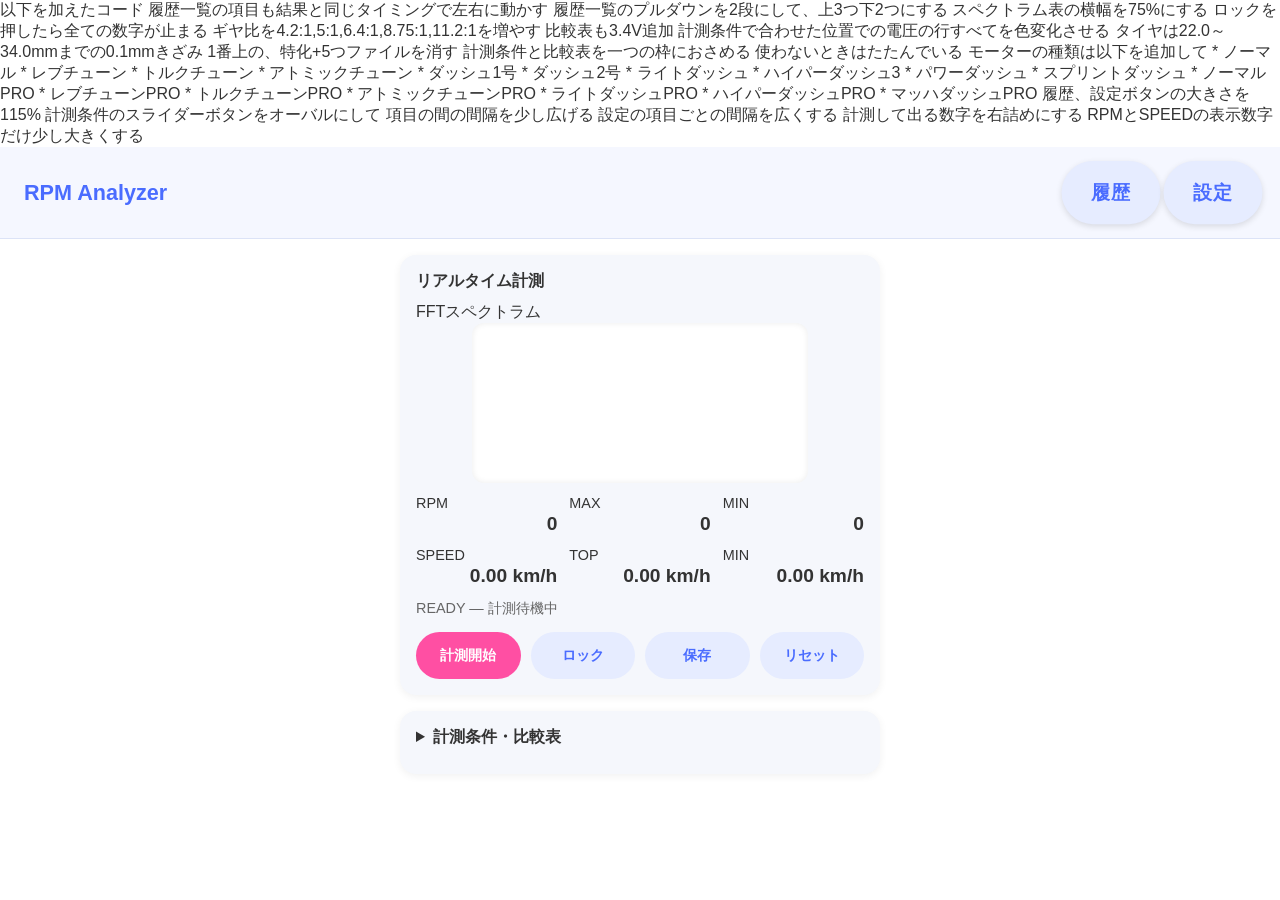
<file: index.html>
以下を加えたコード
履歴一覧の項目も結果と同じタイミングで左右に動かす
履歴一覧のプルダウンを2段にして、上3つ下2つにする
スペクトラム表の横幅を75%にする
ロックを押したら全ての数字が止まる
ギヤ比を4.2:1,5:1,6.4:1,8.75:1,11.2:1を増やす
比較表も3.4V追加
計測条件で合わせた位置での電圧の行すべてを色変化させる
タイヤは22.0～34.0mmまでの0.1mmきざみ
1番上の、特化+5つファイルを消す
計測条件と比較表を一つの枠におさめる
使わないときはたたんでいる
モーターの種類は以下を追加して
* ノーマル
* レブチューン
* トルクチューン
* アトミックチューン
* ダッシュ1号
* ダッシュ2号
* ライトダッシュ
* ハイパーダッシュ3
* パワーダッシュ
* スプリントダッシュ
* ノーマルPRO
* レブチューンPRO
* トルクチューンPRO
* アトミックチューンPRO
* ライトダッシュPRO
* ハイパーダッシュPRO
* マッハダッシュPRO


履歴、設定ボタンの大きさを115%
計測条件のスライダーボタンをオーバルにして
項目の間の間隔を少し広げる
設定の項目ごとの間隔を広くする
計測して出る数字を右詰めにする
RPMとSPEEDの表示数字だけ少し大きくする



<!DOCTYPE html>
<html lang="ja">
<head>
  <meta charset="UTF-8">
  <title>RPM Analyzer — 8192 FFT + Lock + History + Comparison</title>
  <meta name="viewport" content="width=device-width, initial-scale=1.0">

  <style>

    /* ============================================================
       Base
    ============================================================ */
    body {
      margin: 0;
      padding: 0;
      background: #ffffff;
      font-family: "Noto Sans JP", -apple-system, BlinkMacSystemFont, sans-serif;
      color: #333;
    }

    /* ============================================================
       Header
    ============================================================ */
    .header {
      display: flex;
      justify-content: space-between;
      align-items: center;
      padding: 18px 24px;
      background: #f5f7ff;
      border-bottom: 1px solid #dce3f7;
    }

    .header-title {
      font-size: 1.35rem;
      font-weight: 700;
      color: #4a6cff;
    }

    .header-buttons {
      display: flex;
      gap: 16px;
    }

    .header-buttons button {
      padding: 16px 26px;
      border-radius: 999px;
      background: #e6ecff;
      color: #4a6cff;
      font-size: 1.05rem;
      font-weight: 700;
      border: none;
      box-shadow: 0 2px 6px rgba(0,0,0,0.12);
      transform: scale(1.15); /* 履歴・設定ボタン 115% */
    }

    /* ============================================================
       Main Container
    ============================================================ */
    .main-container {
      padding: 16px;
      max-width: 480px;
      margin: 0 auto;
    }

    /* ============================================================
       Card
    ============================================================ */
    .card {
      background: #f5f7fc;
      border-radius: 16px;
      padding: 16px;
      margin-bottom: 16px;
      box-shadow: 0 2px 8px rgba(0,0,0,0.06);
    }

    .card-title {
      font-size: 1rem;
      font-weight: 700;
      margin-bottom: 10px;
    }

    /* ============================================================
       FFT Spectrum
    ============================================================ */
    #waveCanvas {
      width: 75%;              /* 横幅75% */
      height: 160px;
      background: #ffffff;
      border-radius: 12px;
      box-shadow: inset 0 0 6px rgba(0,0,0,0.08);
      margin: 0 auto;
      display: block;
    }

    /* ============================================================
       RPM / SPEED Display
    ============================================================ */
    .rpm-grid, .speed-grid {
      display: grid;
      grid-template-columns: repeat(3, 1fr);
      gap: 12px; /* 間隔広げる */
      margin-top: 12px;
    }

    .rpm-grid div, .speed-grid div {
      display: flex;
      flex-direction: column;
      font-size: 0.9rem;
    }

    .rpm-grid span:last-child,
    .speed-grid span:last-child {
      font-weight: 700;
      margin-top: 2px;
      text-align: right;       /* 右詰め */
      font-size: 1.2rem;       /* 数字だけ大きく */
    }

    /* ============================================================
       Status Line
    ============================================================ */
    .status-line {
      margin-top: 12px;
      font-size: 0.9rem;
      color: #666;
    }

    /* ============================================================
       Buttons
    ============================================================ */
    .realtime-buttons {
      display: grid;
      grid-template-columns: repeat(4, 1fr);
      gap: 10px;
      margin-top: 14px;
    }

    .primary-btn, .secondary-btn {
      padding: 14px 0;
      border-radius: 999px;
      font-size: 0.9rem;
      font-weight: 700;
      border: none;
    }

    .primary-btn {
      background: #ff4fa3;
      color: #fff;
    }

    .secondary-btn {
      background: #e6ecff;
      color: #4a6cff;
    }

    /* ============================================================
       Sliders (Oval thumb)
    ============================================================ */
    input[type="range"] {
      width: 100%;
      -webkit-appearance: none;
      height: 6px;
      border-radius: 999px;
      background: #e3e7f5;
      outline: none;
      margin-top: 10px; /* 間隔広げる */
    }

    input[type="range"]::-webkit-slider-thumb {
      -webkit-appearance: none;
      width: 28px;         /* オーバル */
      height: 18px;
      background: #ffffff;
      border-radius: 999px;
      border: 2px solid #4a6cff;
    }

    /* ============================================================
       Comparison Table
    ============================================================ */
    .comparison-table {
      width: 100%;
      border-collapse: collapse;
      font-size: 0.9rem;
      margin-top: 10px;
    }

    .comparison-table th, .comparison-table td {
      border: 1px solid #dce3f7;
      padding: 6px;
      text-align: right;
    }

    .comparison-table th:first-child,
    .comparison-table td:first-child {
      text-align: left;
    }

    .highlight-row {
      background: rgba(120, 160, 255, 0.18);
    }

    .highlight-col {
      background: rgba(255, 150, 200, 0.18);
    }

    /* ============================================================
       Modal Common
    ============================================================ */
    .modal-backdrop {
      position: fixed;
      inset: 0;
      background: rgba(0,0,0,0.35);
      display: flex;
      justify-content: center;
      align-items: flex-end;
    }

    .modal {
      width: 100%;
      max-width: 480px;
      background: #f5f7fc;
      border-radius: 18px 18px 0 0;
      padding: 18px;
      position: relative;
    }

    .modal-title {
      font-size: 1.1rem;
      font-weight: 700;
      margin-bottom: 12px;
    }

    .hidden {
      display: none;
    }

    /* ============================================================
       History Filter (2段構造)
    ============================================================ */
    .history-filter {
      display: grid;
      grid-template-columns: repeat(3, 1fr);
      grid-template-rows: repeat(2, auto);
      gap: 10px;
      margin-bottom: 12px;
    }

    .history-filter select {
      padding: 10px;
      border-radius: 10px;
      border: 1px solid #c7d6ff;
      background: #ffffff;
      font-size: 0.9rem;
    }

    /* ============================================================
       History List
    ============================================================ */
    .history-header-fixed {
      position: sticky;
      top: 0;
      background: #e6ecff;
      padding: 8px;
      font-size: 0.9rem;
      font-weight: 700;
      display: grid;
      grid-template-columns: 90px 70px 80px 60px 70px 70px 60px 80px;
      border-bottom: 1px solid #c7d6ff;
    }

    .history-list {
      max-height: 50vh;
      overflow-y: auto;
    }

    .history-row {
      display: grid;
      grid-template-columns: 90px 70px 80px 60px 70px 70px 60px 80px;
      padding: 8px;
      border-bottom: 1px solid #e3e7f5;
      font-size: 0.9rem;
      transition: transform 0.15s linear; /* FFTと同期して左右に動かす */
    }

    /* ============================================================
       Save Modal
    ============================================================ */
    .text-input {
      width: 100%;
      padding: 10px;
      border-radius: 10px;
      border: 1px solid #c7d6ff;
      background: #ffffff;
      font-size: 1rem;
    }

    .save-buttons {
      margin-top: 16px;
      display: flex;
      flex-direction: column;
      gap: 12px;
    }

    .close-btn {
      margin-top: 16px;
      width: 100%;
      padding: 16px 0;
      border-radius: 999px;
      background: #e6ecff;
      color: #4a6cff;
      font-weight: 700;
      font-size: 1.6rem;
      border: none;
    }

    /* ============================================================
       Settings Modal
    ============================================================ */
    .help-btn {
      position: absolute;
      top: 10px;
      right: 14px;
      width: 32px;
      height: 32px;
      border-radius: 50%;
      background: #e6ecff;
      color: #4a6cff;
      font-weight: 700;
      border: none;
      font-size: 1.2rem;
    }

    .help-text {
      margin-top: 14px;
      background: #f5f7ff;
      padding: 14px;
      border-radius: 12px;
      font-size: 0.95rem;
      line-height: 1.4;
    }

    .setting-item {
      margin-bottom: 18px; /* 設定項目の間隔を広げる */
    }

  </style>
</head>
<body>

  <!-- ===== Header ===== -->
  <div class="header">
    <div class="header-title">RPM Analyzer</div>
    <div class="header-buttons">
      <button id="historyBtn">履歴</button>
      <button id="settingsBtn">設定</button>
    </div>
  </div>

  <!-- ===== Main Container ===== -->
  <div class="main-container">

    <!-- ===== リアルタイム計測 ===== -->
    <section class="card">
      <div class="card-title">リアルタイム計測</div>

      <div class="fft-header">FFTスペクトラム</div>
      <canvas id="waveCanvas"></canvas>

      <div class="rpm-grid">
        <div><span>RPM</span><span id="rpmNow">0</span></div>
        <div><span>MAX</span><span id="rpmMax">0</span></div>
        <div><span>MIN</span><span id="rpmMin">0</span></div>
      </div>

      <div class="speed-grid">
        <div><span>SPEED</span><span id="speedNow">0.00 km/h</span></div>
        <div><span>TOP</span><span id="speedTop">0.00 km/h</span></div>
        <div><span>MIN</span><span id="speedMin">0.00 km/h</span></div>
      </div>

      <div class="status-line" id="statusLine">READY — 計測待機中</div>

      <div class="realtime-buttons">
        <button class="primary-btn" id="startBtn">計測開始</button>
        <button class="secondary-btn" id="lockBtn">ロック</button>
        <button class="secondary-btn" id="saveBtn">保存</button>
        <button class="secondary-btn" id="resetBtn">リセット</button>
      </div>
    </section>

    <!-- ===== 計測条件 + 比較表（折りたたみ） ===== -->
    <details class="card" id="conditionBlock">
      <summary class="card-title">計測条件・比較表</summary>

      <!-- 計測条件 -->
      <div class="setting-row">
        <span>電圧</span><span id="voltageLabel">2.8 V</span>
      </div>
      <input id="voltageRange" type="range" min="2.2" max="3.4" step="0.1" value="2.8" />

      <div class="setting-row">
        <span>ギヤ比</span><span id="gearLabel">3.5:1</span>
      </div>
      <input id="gearRange" type="range" min="0" max="7" step="1" value="0" />

      <div class="setting-row">
        <span>タイヤ径</span><span id="tireLabel">26.0 mm</span>
      </div>
      <input id="tireRange" type="range" min="22.0" max="34.0" step="0.1" value="26.0" />

      <!-- 比較表 -->
      <table class="comparison-table">
        <thead>
          <tr>
            <th>電圧 (V)</th>
            <th>モーターRPM</th>
            <th>3.5:1</th>
            <th>3.7:1</th>
            <th>4.0:1</th>
            <th>4.2:1</th>
            <th>5.0:1</th>
            <th>6.4:1</th>
            <th>8.75:1</th>
            <th>11.2:1</th>
          </tr>
        </thead>
        <tbody id="comparisonBody"></tbody>
      </table>

    </details>

  </div><!-- main-container 終了 -->

  <!-- ===== 履歴モーダル ===== -->
  <div id="historyModalBackdrop" class="modal-backdrop hidden">
    <div class="modal">
      <div class="modal-title">履歴一覧</div>

      <div class="history-filter">
        <!-- 上段3つ -->
        <select id="filterVoltage"><option value="">電圧指定なし</option></select>
        <select id="filterGear"><option value="">ギヤ比指定なし</option></select>
        <select id="filterTire"><option value="">タイヤ径指定なし</option></select>

        <!-- 下段2つ -->
        <select id="filterMotor"><option value="">モーター指定なし</option></select>
        <select id="filterName"><option value="">名前指定なし</option></select>
      </div>

      <div class="history-header-fixed">
        <span>日付</span>
        <span>名前</span>
        <span>モーター</span>
        <span>電圧</span>
        <span>ギヤ比</span>
        <span>タイヤ径</span>
        <span>RPM</span>
        <span>SPEED</span>
      </div>

      <div class="history-list" id="historyList"></div>

      <button id="closeHistory" class="close-btn">閉じる</button>
    </div>
  </div>

  <!-- ===== 保存モーダル ===== -->
  <div id="saveModalBackdrop" class="modal-backdrop hidden">
    <div class="modal">
      <div class="modal-title">保存</div>

      <div class="setting-item">
        <div class="setting-label">名前（8文字まで）</div>
        <input id="saveNameInput" type="text" maxlength="8" class="text-input" />
      </div>

      <div class="setting-item">
        <div class="setting-label">モーター種類</div>
        <select id="motorTypeSelect" class="text-input">
          <option value="">選択なし</option>

          <!-- 追加されたモーター種類 -->
          <option value="ノーマル">ノーマル</option>
          <option value="レブチューン">レブチューン</option>
          <option value="トルクチューン">トルクチューン</option>
          <option value="アトミックチューン">アトミックチューン</option>
          <option value="ダッシュ1号">ダッシュ1号</option>
          <option value="ダッシュ2号">ダッシュ2号</option>
          <option value="ライトダッシュ">ライトダッシュ</option>
          <option value="ハイパーダッシュ3">ハイパーダッシュ3</option>
          <option value="パワーダッシュ">パワーダッシュ</option>
          <option value="スプリントダッシュ">スプリントダッシュ</option>
          <option value="ノーマルPRO">ノーマルPRO</option>
          <option value="レブチューンPRO">レブチューンPRO</option>
          <option value="トルクチューンPRO">トルクチューンPRO</option>
          <option value="アトミックチューンPRO">アトミックチューンPRO</option>
          <option value="ライトダッシュPRO">ライトダッシュPRO</option>
          <option value="ハイパーダッシュPRO">ハイパーダッシュPRO</option>
          <option value="マッハダッシュPRO">マッハダッシュPRO</option>
        </select>
      </div>

      <div class="save-buttons">
        <button id="saveConfirmBtn" class="primary-btn">保存する</button>
        <button id="saveCancelBtn" class="close-btn">キャンセル</button>
      </div>
    </div>
  </div>

  <!-- ===== 設定モーダル ===== -->
  <div id="settingsModalBackdrop" class="modal-backdrop hidden">
    <div class="modal">
      <button id="helpButton" class="help-btn">？</button>
      <div class="modal-title">設定</div>

      <div id="helpText" class="help-text hidden">
        <p><strong>ノイズ閾値：</strong>不要な信号や乱れ（ノイズ）をどこまで許容するかの調整</p>
        <p><strong>モーター極数：</strong>内部磁石の総数に応じた計算用パラメータ</p>
        <p><strong>RPM補正係数：</strong>実測との差を補正するための係数</p>
        <p><strong>走行負荷：</strong>好みの負荷を仮想的に加えるための係数</p>
      </div>

      <div class="setting-item">
        <div class="setting-label">ノイズ閾値</div>
        <input id="noiseRange" type="range" min="0" max="100" step="1" value="20" />
        <div id="noiseLabel">20 dB</div>
      </div>

      <div class="setting-item">
        <div class="setting-label">モーター極数</div>
        <div id="poleMotorLabel">2</div>
        <input id="motorPoleRange" type="range" min="1" max="1" value="1" disabled />
      </div>

      <div class="setting-item">
        <div class="setting-label">RPM補正係数</div>
        <input id="rpmCalRange" type="range" min="0.5" max="1.5" step="0.01" value="1.00" />
        <div id="rpmCalLabel">1.00</div>
      </div>

      <div class="setting-item">
        <div class="setting-label">走行負荷（-100%〜+100%）</div>
        <input id="loadFactorRange" type="range" min="-100" max="100" step="1" value="0" />
        <div id="loadFactorLabel">0%</div>
      </div>

      <button id="closeSettings" class="close-btn">閉じる</button>
    </div>
  </div>

<!-- ============================= -->
<!-- JS1 : UIイベント（モーダル・ボタン・ロック制御） -->
<!-- ============================= -->
<script>
const UI = {
  historyBtn: document.getElementById("historyBtn"),
  settingsBtn: document.getElementById("settingsBtn"),

  historyModal: document.getElementById("historyModalBackdrop"),
  settingsModal: document.getElementById("settingsModalBackdrop"),

  closeHistory: document.getElementById("closeHistory"),
  closeSettings: document.getElementById("closeSettings"),

  helpButton: document.getElementById("helpButton"),
  helpText: document.getElementById("helpText"),

  startBtn: document.getElementById("startBtn"),
  lockBtn: document.getElementById("lockBtn"),
  saveBtn: document.getElementById("saveBtn"),
  resetBtn: document.getElementById("resetBtn"),

  saveModal: document.getElementById("saveModalBackdrop"),
  saveNameInput: document.getElementById("saveNameInput"),
  motorTypeSelect: document.getElementById("motorTypeSelect"),
  saveConfirmBtn: document.getElementById("saveConfirmBtn"),
  saveCancelBtn: document.getElementById("saveCancelBtn"),

  statusLine: document.getElementById("statusLine"),
};

let measuring = false;
let locked = false;

/* 履歴モーダル */
UI.historyBtn.addEventListener("click", () => {
  UI.historyModal.classList.remove("hidden");
});
UI.closeHistory.addEventListener("click", () => {
  UI.historyModal.classList.add("hidden");
});

/* 設定モーダル */
UI.settingsBtn.addEventListener("click", () => {
  UI.settingsModal.classList.remove("hidden");
});
UI.closeSettings.addEventListener("click", () => {
  UI.settingsModal.classList.add("hidden");
});

/* ヘルプ */
UI.helpButton.addEventListener("click", () => {
  UI.helpText.classList.toggle("hidden");
});

/* 計測開始 / 停止 */
UI.startBtn.addEventListener("click", () => {
  measuring = !measuring;

  if (measuring) {
    UI.startBtn.textContent = "計測停止";
    UI.statusLine.textContent = "MEASURING — 計測中";
    startMic();   // main.js 側
  } else {
    UI.startBtn.textContent = "計測開始";
    UI.statusLine.textContent = "READY — 計測待機中";
    stopMic();    // main.js 側
  }
});

/* ロック（全ての数字を停止） */
UI.lockBtn.addEventListener("click", () => {
  if (!locked) {
    locked = true;
    UI.lockBtn.textContent = "ロック解除";
    UI.statusLine.textContent = "LOCKED — ロック中";
    lockCurrent();   // main.js 側
  } else {
    locked = false;
    UI.lockBtn.textContent = "ロック";
    UI.statusLine.textContent = "MEASURING — 計測中";
    unlockCurrent(); // main.js 側
  }
});

/* 保存モーダルを開く */
UI.saveBtn.addEventListener("click", () => {
  UI.saveModal.classList.remove("hidden");
});

/* 保存モーダル：キャンセル */
UI.saveCancelBtn.addEventListener("click", () => {
  UI.saveModal.classList.add("hidden");
});

/* 保存モーダル：保存する */
UI.saveConfirmBtn.addEventListener("click", () => {
  const name = UI.saveNameInput.value.trim();
  const motor = UI.motorTypeSelect.value;

  if (name.length === 0) {
    alert("名前を入力してください");
    return;
  }

  saveCurrentHistory(name, motor);  // main.js 側

  UI.saveModal.classList.add("hidden");
  UI.saveNameInput.value = "";
  UI.motorTypeSelect.value = "";
});

/* リセット */
UI.resetBtn.addEventListener("click", () => {
  measuring = false;
  locked = false;

  UI.startBtn.textContent = "計測開始";
  UI.lockBtn.textContent = "ロック";
  UI.statusLine.textContent = "READY — 計測待機中";

  resetMeasurement();   // main.js 側
});
</script>

<!-- ============================= -->
<!-- JS2 : プリセット管理（電圧・ギヤ比・タイヤ径・補正） -->
<!-- ============================= -->
<script>
const PRESET = {
  voltage: document.getElementById("voltageRange"),
  gear: document.getElementById("gearRange"),
  tire: document.getElementById("tireRange"),

  voltageLabel: document.getElementById("voltageLabel"),
  gearLabel: document.getElementById("gearLabel"),
  tireLabel: document.getElementById("tireLabel"),

  noise: document.getElementById("noiseRange"),
  rpmCal: document.getElementById("rpmCalRange"),
  load: document.getElementById("loadFactorRange"),

  noiseLabel: document.getElementById("noiseLabel"),
  rpmCalLabel: document.getElementById("rpmCalLabel"),
  loadLabel: document.getElementById("loadFactorLabel"),
  poleLabel: document.getElementById("poleMotorLabel"),
};

/* ギヤ比（拡張版） */
const gearOptions = [
  "3.5:1",
  "3.7:1",
  "4.0:1",
  "4.2:1",
  "5.0:1",
  "6.4:1",
  "8.75:1",
  "11.2:1"
];

/* プリセット読み込み */
function loadPresets() {
  const sv = localStorage.getItem("preset_voltage");
  const sg = localStorage.getItem("preset_gearIndex");
  const st = localStorage.getItem("preset_tire");
  const sn = localStorage.getItem("preset_noise");
  const sr = localStorage.getItem("preset_rpmCal");
  const sl = localStorage.getItem("preset_load");

  if (sv !== null) PRESET.voltage.value = sv;
  if (sg !== null) PRESET.gear.value = sg;
  if (st !== null) PRESET.tire.value = st;
  if (sn !== null) PRESET.noise.value = sn;
  if (sr !== null) PRESET.rpmCal.value = sr;
  if (sl !== null) PRESET.load.value = sl;

  updatePresetLabels();
}

/* ラベル更新 */
function updatePresetLabels() {
  PRESET.voltageLabel.textContent =
    parseFloat(PRESET.voltage.value).toFixed(1) + " V";

  PRESET.gearLabel.textContent =
    gearOptions[parseInt(PRESET.gear.value, 10)];

  PRESET.tireLabel.textContent =
    parseFloat(PRESET.tire.value).toFixed(1) + " mm";

  PRESET.noiseLabel.textContent = PRESET.noise.value + " dB";
  PRESET.rpmCalLabel.textContent = parseFloat(PRESET.rpmCal.value).toFixed(2);
  PRESET.loadLabel.textContent = PRESET.load.value + "%";

  PRESET.poleLabel.textContent = "2";
}

/* 保存 */
function savePresets() {
  localStorage.setItem("preset_voltage", PRESET.voltage.value);
  localStorage.setItem("preset_gearIndex", PRESET.gear.value);
  localStorage.setItem("preset_tire", PRESET.tire.value);
  localStorage.setItem("preset_noise", PRESET.noise.value);
  localStorage.setItem("preset_rpmCal", PRESET.rpmCal.value);
  localStorage.setItem("preset_load", PRESET.load.value);
}

/* イベント */
PRESET.voltage.addEventListener("input", () => {
  updatePresetLabels();
  savePresets();
  generateComparisonTableFromLock();
});

PRESET.gear.addEventListener("input", () => {
  updatePresetLabels();
  savePresets();
  generateComparisonTableFromLock();
});

PRESET.tire.addEventListener("input", () => {
  updatePresetLabels();
  savePresets();
  generateComparisonTableFromLock();
});

PRESET.noise.addEventListener("input", () => {
  updatePresetLabels();
  savePresets();
});

PRESET.rpmCal.addEventListener("input", () => {
  updatePresetLabels();
  savePresets();
});

PRESET.load.addEventListener("input", () => {
  updatePresetLabels();
  savePresets();
});

/* 初期ロード */
loadPresets();
</script>
<!-- ============================= -->
<!-- JS3 : main.js（8192 FFT + Lock + History + Comparison） -->
<!-- ============================= -->
<script>
/* ============================================================
   FFT / Audio
============================================================ */
let audioContext = null;
let analyser = null;
let micStream = null;
let dataArray = null;
let running = false;

const FFT_SIZE = 8192;

/* ============================================================
   Canvas
============================================================ */
const waveCanvas = document.getElementById("waveCanvas");
const ctx = waveCanvas.getContext("2d");

function resizeCanvas() {
  waveCanvas.width = waveCanvas.clientWidth;
  waveCanvas.height = waveCanvas.clientHeight;
}
resizeCanvas();
window.addEventListener("resize", resizeCanvas);

/* ============================================================
   Measurement Values
============================================================ */
let currentRpm = 0;
let maxRpmVal = 0;
let minRpmVal = 0;

let currentSpeed = 0;
let maxSpeedVal = 0;
let minSpeedVal = 0;

let lockedSnapshot = null;

/* ============================================================
   Start Microphone (8192 FFT)
============================================================ */
async function startMic() {
  if (running) return;

  audioContext = new (window.AudioContext || window.webkitAudioContext)();
  micStream = await navigator.mediaDevices.getUserMedia({ audio: true });

  analyser = audioContext.createAnalyser();
  analyser.fftSize = FFT_SIZE;

  dataArray = new Uint8Array(analyser.frequencyBinCount);

  const source = audioContext.createMediaStreamSource(micStream);
  source.connect(analyser);

  running = true;
  loopFFT();
}

/* ============================================================
   Stop Microphone
============================================================ */
function stopMic() {
  running = false;

  if (audioContext) audioContext.suspend();
  if (micStream) {
    micStream.getTracks().forEach(t => t.stop());
    micStream = null;
  }
}

/* ============================================================
   Precise Peak Detection (8192 FFT)
============================================================ */
function getPrecisePeakHz(data, fftSize, sampleRate) {
  const binToHz = sampleRate / fftSize;

  let maxVal = -Infinity;
  let maxIdx = -1;

  for (let i = 1; i < data.length - 1; i++) {
    const v = data[i];
    if (v > maxVal) {
      maxVal = v;
      maxIdx = i;
    }
  }
  if (maxIdx <= 0 || maxIdx >= data.length - 1) return 0;

  const y1 = data[maxIdx - 1];
  const y2 = data[maxIdx];
  const y3 = data[maxIdx + 1];

  const denom = (y1 - 2 * y2 + y3);
  const offset = denom === 0 ? 0 : (y1 - y3) / (2 * denom);

  const peakBin = maxIdx + offset;
  return peakBin * binToHz;
}

/* ============================================================
   Speed Calculation
============================================================ */
function computeSpeedFromRpm(rpm) {
  const tire = parseFloat(document.getElementById("tireRange").value);
  const gearIndex = parseInt(document.getElementById("gearRange").value, 10);
  const gearRatio = parseFloat(gearOptions[gearIndex].split(":")[0]);

  const rpmCal = parseFloat(document.getElementById("rpmCalRange").value);
  const loadFactor = parseFloat(document.getElementById("loadFactorRange").value) / 100;

  const adjustedRpm = rpm * rpmCal;
  const wheelRpm = adjustedRpm / gearRatio;
  const wheelRps = wheelRpm / 60;
  const circumference = Math.PI * (tire / 1000);

  let speed = wheelRps * circumference * 3.6;
  speed *= 1 + loadFactor;

  return { adjustedRpm, speed };
}

/* ============================================================
   FFT Loop
============================================================ */
function loopFFT() {
  if (!running) return;
  requestAnimationFrame(loopFFT);

  analyser.getByteFrequencyData(dataArray);

  const w = waveCanvas.width;
  const h = waveCanvas.height;

  ctx.clearRect(0, 0, w, h);
  ctx.beginPath();
  ctx.strokeStyle = "#ff4fa3";
  ctx.lineWidth = 2;

  const step = dataArray.length / w;
  const scale = h / 256;

  for (let x = 0; x < w; x++) {
    const bin = Math.floor(x * step);
    const v = dataArray[bin];
    const y = h - v * scale;
    if (x === 0) ctx.moveTo(x, y);
    else ctx.lineTo(x, y);
  }
  ctx.stroke();

  /* 履歴行を FFT と同期して左右に動かす */
  const offset = Math.sin(Date.now() / 120) * 6;
  document.querySelectorAll(".history-row").forEach(row => {
    if (!locked) row.style.transform = `translateX(${offset}px)`;
  });

  /* ロック中は数字を更新しない */
  if (locked) return;

  const peakHz = getPrecisePeakHz(dataArray, analyser.fftSize, audioContext.sampleRate);
  if (peakHz > 0) {
    const rawRpm = peakHz * 60;
    const { adjustedRpm, speed } = computeSpeedFromRpm(rawRpm);

    currentRpm = adjustedRpm;
    currentSpeed = speed;

    if (maxRpmVal === 0 || adjustedRpm > maxRpmVal) maxRpmVal = adjustedRpm;
    if (minRpmVal === 0 || adjustedRpm < minRpmVal) minRpmVal = adjustedRpm;

    if (maxSpeedVal === 0 || speed > maxSpeedVal) maxSpeedVal = speed;
    if (minSpeedVal === 0 || speed < minSpeedVal) minSpeedVal = speed;

    rpmNow.textContent = Math.round(adjustedRpm);
    rpmMax.textContent = Math.round(maxRpmVal);
    rpmMin.textContent = Math.round(minRpmVal);

    speedNow.textContent = speed.toFixed(2) + " km/h";
    speedTop.textContent = maxSpeedVal.toFixed(2) + " km/h";
    speedMin.textContent = minSpeedVal.toFixed(2) + " km/h";

    generateComparisonTableFromLock();
  }
}

/* ============================================================
   Lock / Unlock
============================================================ */
function lockCurrent() {
  lockedSnapshot = {
    rpm: currentRpm,
    speed: currentSpeed
  };
}

function unlockCurrent() {
  lockedSnapshot = null;
  comparisonBody.innerHTML = "";
}

/* ============================================================
   Comparison Table (Lock基準)
============================================================ */
function generateComparisonTableFromLock() {
  if (!lockedSnapshot) return;

  const baseRpm = lockedSnapshot.rpm;
  const tire = parseFloat(document.getElementById("tireRange").value);
  const currentVoltage = parseFloat(document.getElementById("voltageRange").value).toFixed(1);

  comparisonBody.innerHTML = "";

  for (let v = 2.2; v <= 3.4; v += 0.1) {
    const voltage = v.toFixed(1);
    const tr = document.createElement("tr");

    if (voltage === currentVoltage) tr.classList.add("highlight-row");

    const tdV = document.createElement("td");
    tdV.textContent = voltage + " V";
    tr.appendChild(tdV);

    const rpm = Math.round(baseRpm * (v / currentVoltage));
    const tdR = document.createElement("td");
    tdR.textContent = rpm;
    tr.appendChild(tdR);

    gearOptions.forEach(g => {
      const gearRatio = parseFloat(g.split(":")[0]);
      const wheelRpm = rpm / gearRatio;
      const wheelRps = wheelRpm / 60;
      const circumference = Math.PI * (tire / 1000);
      const speed = wheelRps * circumference * 3.6;

      const td = document.createElement("td");
      td.textContent = speed.toFixed(2);

      const currentGear = gearOptions[parseInt(document.getElementById("gearRange").value)];
      if (g === currentGear) td.classList.add("highlight-col");

      tr.appendChild(td);
    });

    comparisonBody.appendChild(tr);
  }
}

/* ============================================================
   Reset
============================================================ */
function resetMeasurement() {
  running = false;
  stopMic();

  currentRpm = 0;
  maxRpmVal = 0;
  minRpmVal = 0;

  currentSpeed = 0;
  maxSpeedVal = 0;
  minSpeedVal = 0;

  rpmNow.textContent = "0";
  rpmMax.textContent = "0";
  rpmMin.textContent = "0";

  speedNow.textContent = "0.00 km/h";
  speedTop.textContent = "0.00 km/h";
  speedMin.textContent = "0.00 km/h";

  comparisonBody.innerHTML = "";
}

/* ============================================================
   Save History
============================================================ */
function saveCurrentHistory(name, motorType) {
  const voltage = parseFloat(document.getElementById("voltageRange").value).toFixed(1);
  const gearIndex = parseInt(document.getElementById("gearRange").value, 10);
  const gearStr = gearOptions[gearIndex];
  const tire = parseFloat(document.getElementById("tireRange").value).toFixed(1);

  const entry = {
    date: new Date().toLocaleString(),
    name,
    motor: motorType,
    voltage,
    gear: gearStr,
    tire,
    rpm: Math.round(currentRpm),
    speed: currentSpeed.toFixed(2),
  };

  const list = JSON.parse(localStorage.getItem("rpmHistory") || "[]");
  list.unshift(entry);
  localStorage.setItem("rpmHistory", JSON.stringify(list));

  renderHistory();
  buildFilterOptions();
}

/* ============================================================
   History Filter
============================================================ */
function buildFilterOptions() {
  const list = JSON.parse(localStorage.getItem("rpmHistory") || "[]");

  const voltages = new Set();
  const gears = new Set();
  const tires = new Set();
  const motors = new Set();
  const names = new Set();

  list.forEach(item => {
    voltages.add(item.voltage);
    gears.add(item.gear);
    tires.add(item.tire);
    motors.add(item.motor);
    names.add(item.name);
  });

  fillSelect(filterVoltage, voltages, "電圧指定なし");
  fillSelect(filterGear, gears, "ギヤ比指定なし");
  fillSelect(filterTire, tires, "タイヤ径指定なし");
  fillSelect(filterMotor, motors, "モーター指定なし");
  fillSelect(filterName, names, "名前指定なし");
}

function fillSelect(select, values, label) {
  const current = select.value;
  select.innerHTML = `<option value="">${label}</option>`;
  [...values].forEach(v => {
    if (!v) return;
    const opt = document.createElement("option");
    opt.value = v;
    opt.textContent = v;
    select.appendChild(opt);
  });
  select.value = current;
}

function applyHistoryFilter(list) {
  return list.filter(item => {
    if (filterVoltage.value && item.voltage !== filterVoltage.value) return false;
    if (filterGear.value && item.gear !== filterGear.value) return false;
    if (filterTire.value && item.tire !== filterTire.value) return false;
    if (filterMotor.value && item.motor !== filterMotor.value) return false;
    if (filterName.value && item.name !== filterName.value) return false;
    return true;
  });
}

/* ============================================================
   History Render
============================================================ */
function renderHistory() {
  const list = JSON.parse(localStorage.getItem("rpmHistory") || "[]");
  const filtered = applyHistoryFilter(list);

  historyList.innerHTML = "";

  filtered.forEach(item => {
    const row = document.createElement("div");
    row.className = "history-row";
    row.innerHTML = `
      <span>${item.date}</span>
      <span>${item.name}</span>
      <span>${item.motor}</span>
      <span>${item.voltage}</span>
      <span>${item.gear}</span>
      <span>${item.tire}</span>
      <span>${item.rpm}</span>
      <span>${item.speed}</span>
    `;
    historyList.appendChild(row);
  });
}

/* 初期化 */
renderHistory();
buildFilterOptions();
</script>

</body>
</html>
</file>
